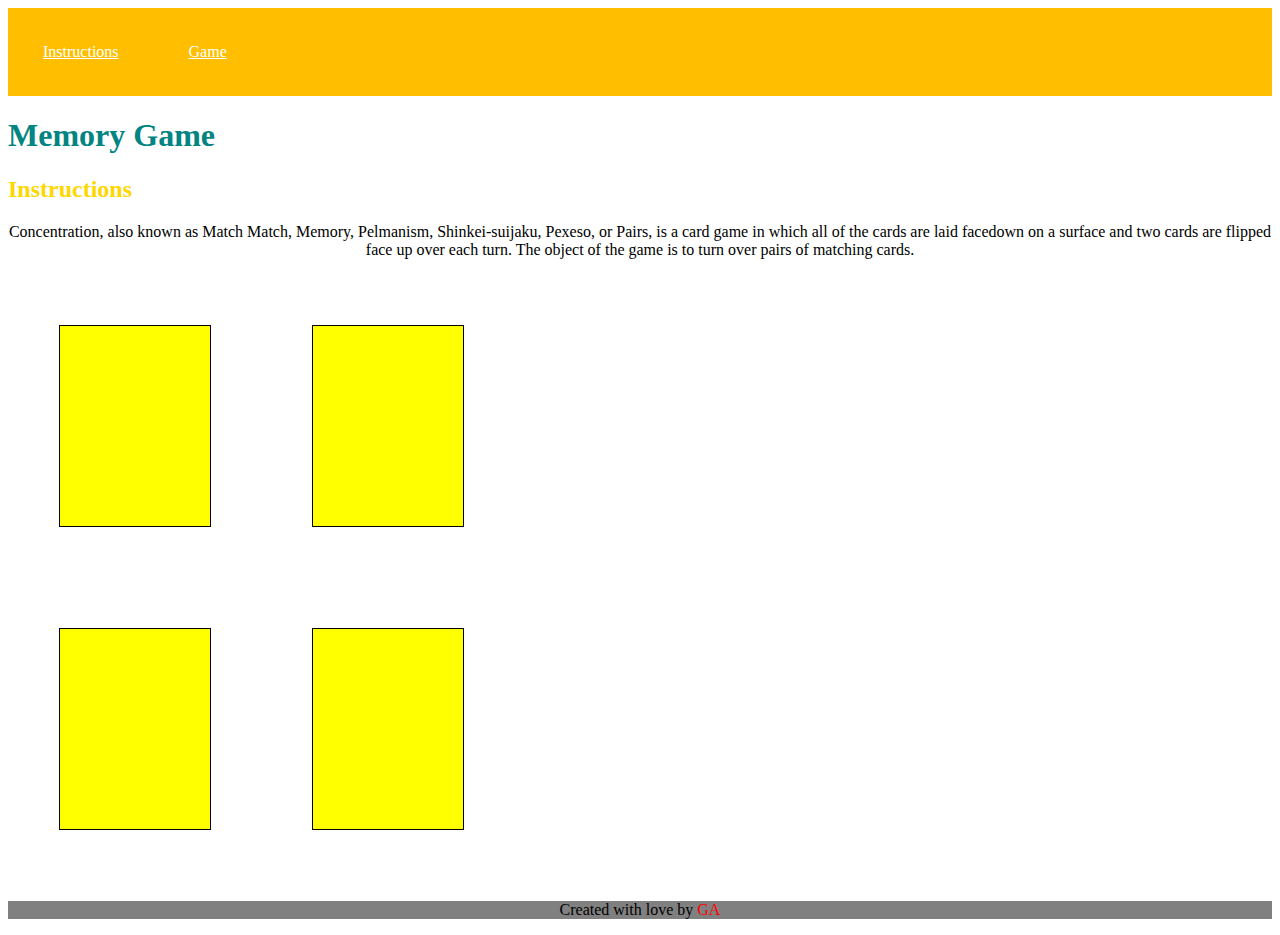
<file: wdi-fundamentals-memorygame/Memory Game/Index.html>
<!DOCTYPE html>
<html>
<head>
<link rel="stylesheet" href="style.css">
</head>
<body>
<nav class = "clearfix">
   <a href="#">Instructions</a></span>
   <a href="#">Game</a></span>
</nav>
<h1> Memory Game </h1>
<h2> Instructions </h2>
<p> Concentration, also known as Match Match, Memory, Pelmanism, Shinkei-suijaku, Pexeso, or Pairs, is a card game in which all of the cards are laid facedown on a surface and two cards are flipped face up over each turn. The object of the game is to turn over pairs of matching cards. </p>
 <div class="board">
    <div class="card"></div>
    <div class="card"></div>
    <div class="card"></div>
    <div class="card"></div>
  </div>
 <footer><p>Created with love by <span class="name">GA</span></p></footer>


</body>
</html>
</file>
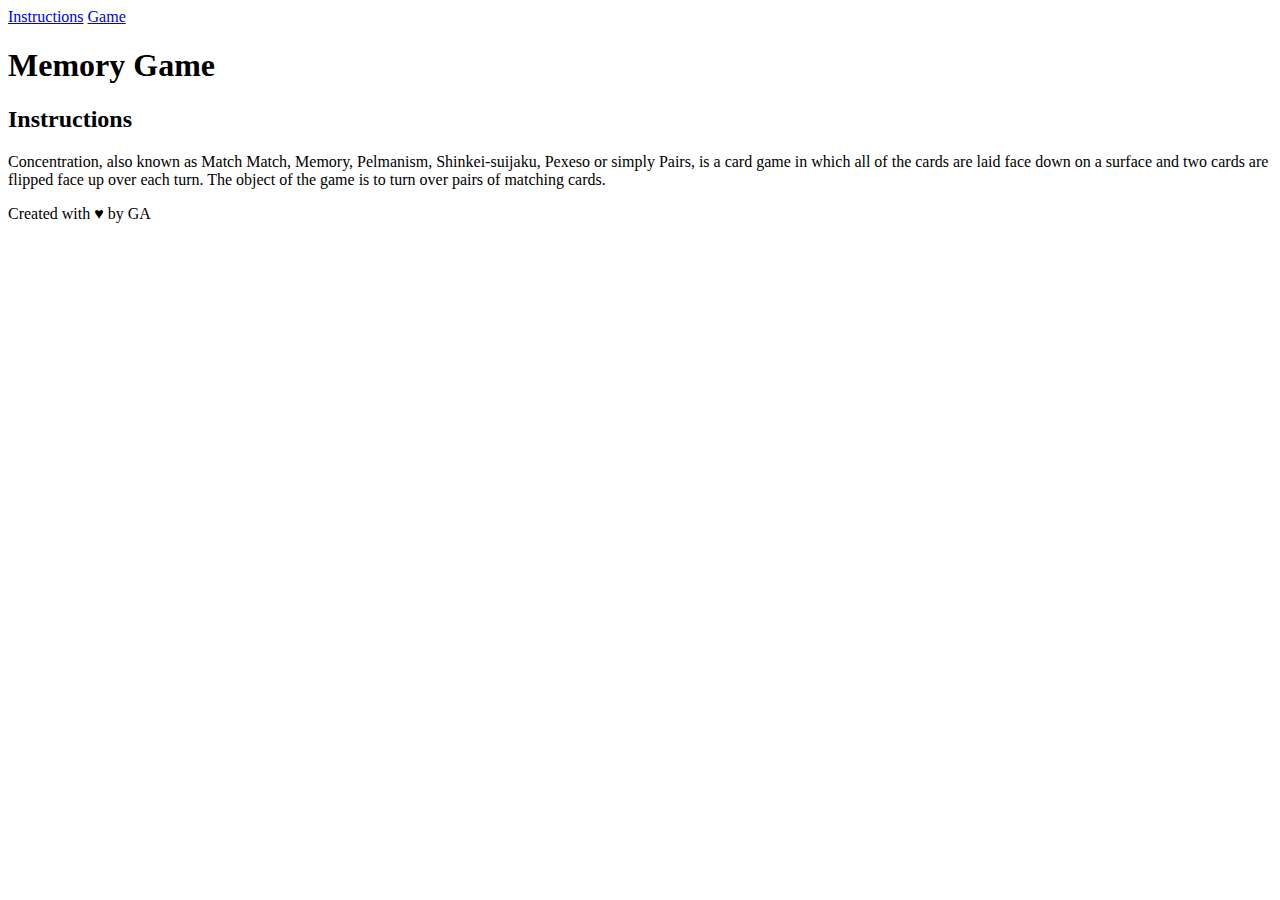
<file: wdi-fundamentals-memorygame/starter-code/index.html>
<!DOCTYPE html>
<html lang="en">
	
  <head>
    <title>Memory Game</title>
  </head>
  
    <nav class="clearfix">
      <a href="#">Instructions</a>
      <a href="#">Game</a>
    </nav>
    
    <body>
    	<h1>Memory Game</h1>
    	<h2>Instructions</h2>
    	<p>
    		Concentration, also known as Match Match, Memory, Pelmanism, Shinkei-suijaku, Pexeso or simply Pairs, is a card game in which all of the cards are laid face down on a surface and two cards are         flipped face up over each turn. The object of the game is to turn over pairs of matching cards.
    	</p>
    	
    	<div class="board">
		<div class="card"></div>
		<div class="card"></div>
		<div class="card"></div>
		<div class="card"></div>
  	</div>
  
  	<footer>
  		Created with &hearts; by <span class="name">GA</span>
	</footer>

     </body>


</html>
</file>
<file: wdi-fundamentals-memorygame/Memory Game/style.css>
.board {
	height: 50%; width: 50%;
	display: inline-block;
}

.card {
	height: 200px; 
	width: 150px; 
	border: 1px solid black;
	background-color: yellow;
	float: left;
	margin: 8%;
}
nav {
background-color: #ffbf00;
color: white;

}
h1 {
	color: rgb(2, 132, 130);
}

h2 {
	color:#ffd700;
}

.name {
	color: #ff0000;
}

.clearfix:after {
        visibility: hidden;
        display: block;
        content: " ";
        clear: both;
        height: 0;
        font-size: 0;
      }
nav a {
	color: white;
	background-color: #ffbf00;
	padding: 35px;
	display: inline block;
	float: left;
}

nav a:hover {
    background-color: red;
}

p {
	text-align: center;
}

footer p{
	background-color: #808080;
}

li {
  float: left;
  width: 50%;
  height: 6em;
  outline: 3px solid #222222;
  text-align: center;
    line-height: 6em;
    color: black;
    background: white;
}
</file>
